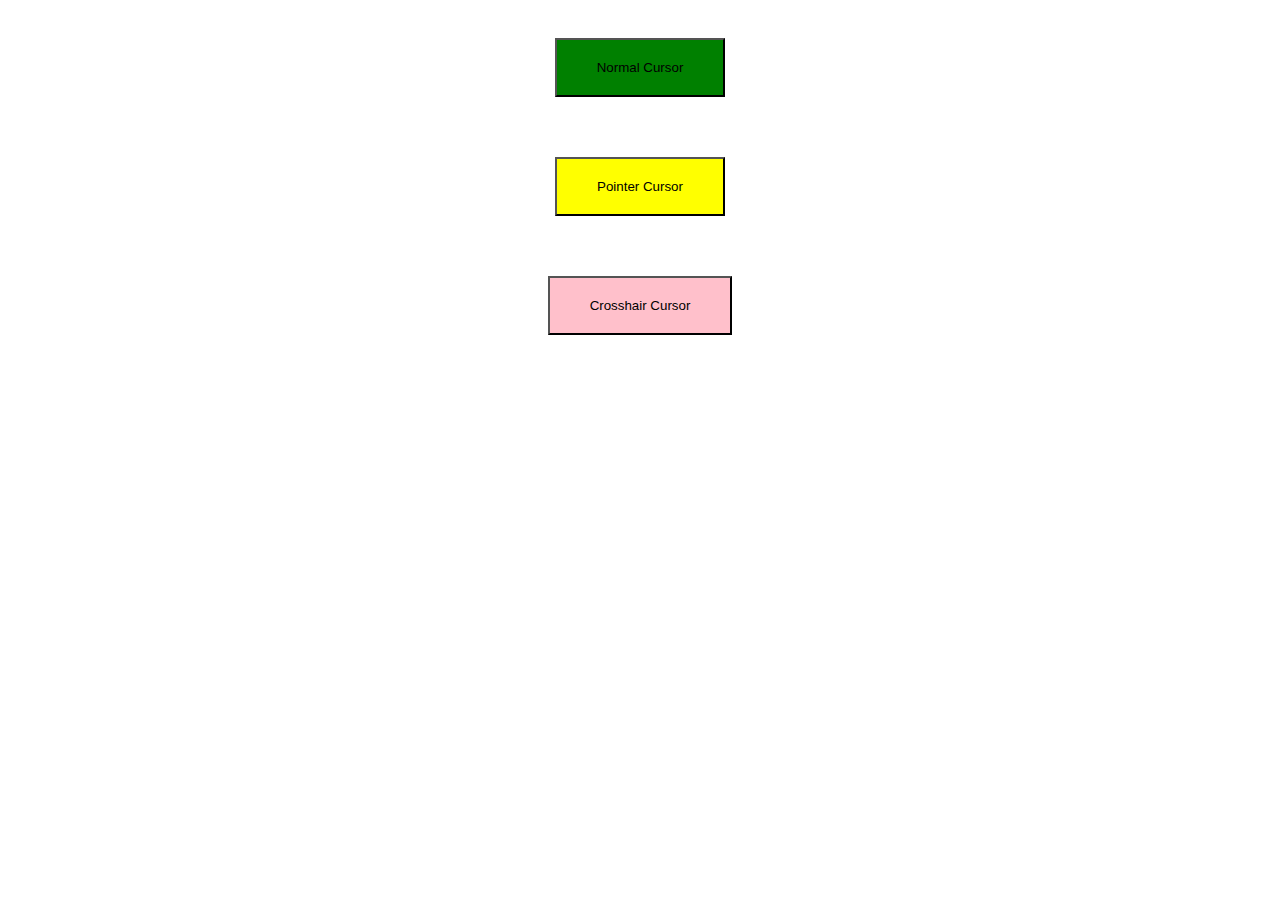
<file: day10/index.html>
<!DOCTYPE html>
<html lang="en">
<head>
    <meta charset="UTF-8">
    <meta name="viewport" content="width=device-width, initial-scale=1.0">
    <title>Document</title>
</head>
<body>
    <div style="display: flex; align-items: center; justify-content: center; flex-direction: column; ">
        <button style="padding: 20px 40px; background-color: green; margin: 30px;">Normal Cursor</button>
        <button style="padding: 20px 40px; background-color: yellow; cursor: pointer; margin: 30px;">Pointer Cursor</button>
        <button style="padding: 20px 40px; background-color: pink; cursor: crosshair; margin: 30px;">Crosshair Cursor</button>

    </div>
</body>
</html>
</file>
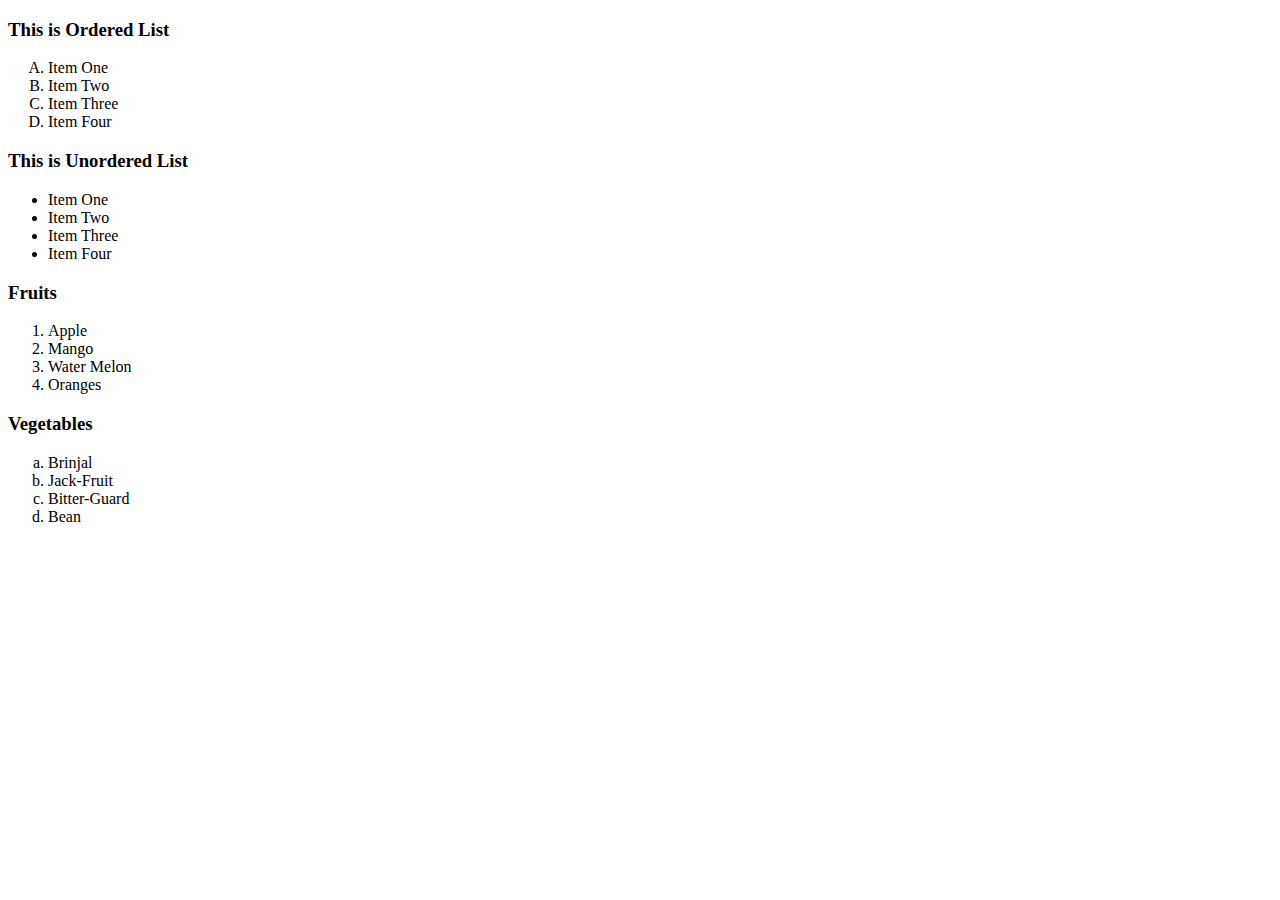
<file: day2/index.html>
<!DOCTYPE html>
<html lang="en">
<head>
    <meta charset="UTF-8">
    <meta name="viewport" content="width=device-width, initial-scale=1.0">
    <title>Document</title>
</head>
<body>
   <!-- Task One -->
   <!-- Ordered Lists and Unordered Lists  -->
    <h3>This is Ordered List</h3>
    <ol type="A">
        <li>Item One</li>
        <li>Item Two</li>
        <li>Item Three</li>
        <li>Item Four</li>
    </ol>
    <h3>This is Unordered List</h3>
    <ul>
        <li>Item One</li>
        <li>Item Two</li>
        <li>Item Three</li>
        <li>Item Four</li>
    </ul>


    <!-- Task Two -->
     <!-- Different List Styles of Ordered List -->
      <h3>Fruits</h3>
     <ol type="1">
        <li>Apple</li>
        <li>Mango</li>
        <li>Water Melon</li>
        <li>Oranges</li>
      </ol>

      <h3>Vegetables</h3>
      <ol type="a">
        <li>Brinjal</li>
        <li>Jack-Fruit</li>
        <li>Bitter-Guard</li>
        <li>Bean</li>
      </ol>

    





</body>
</html>
</file>
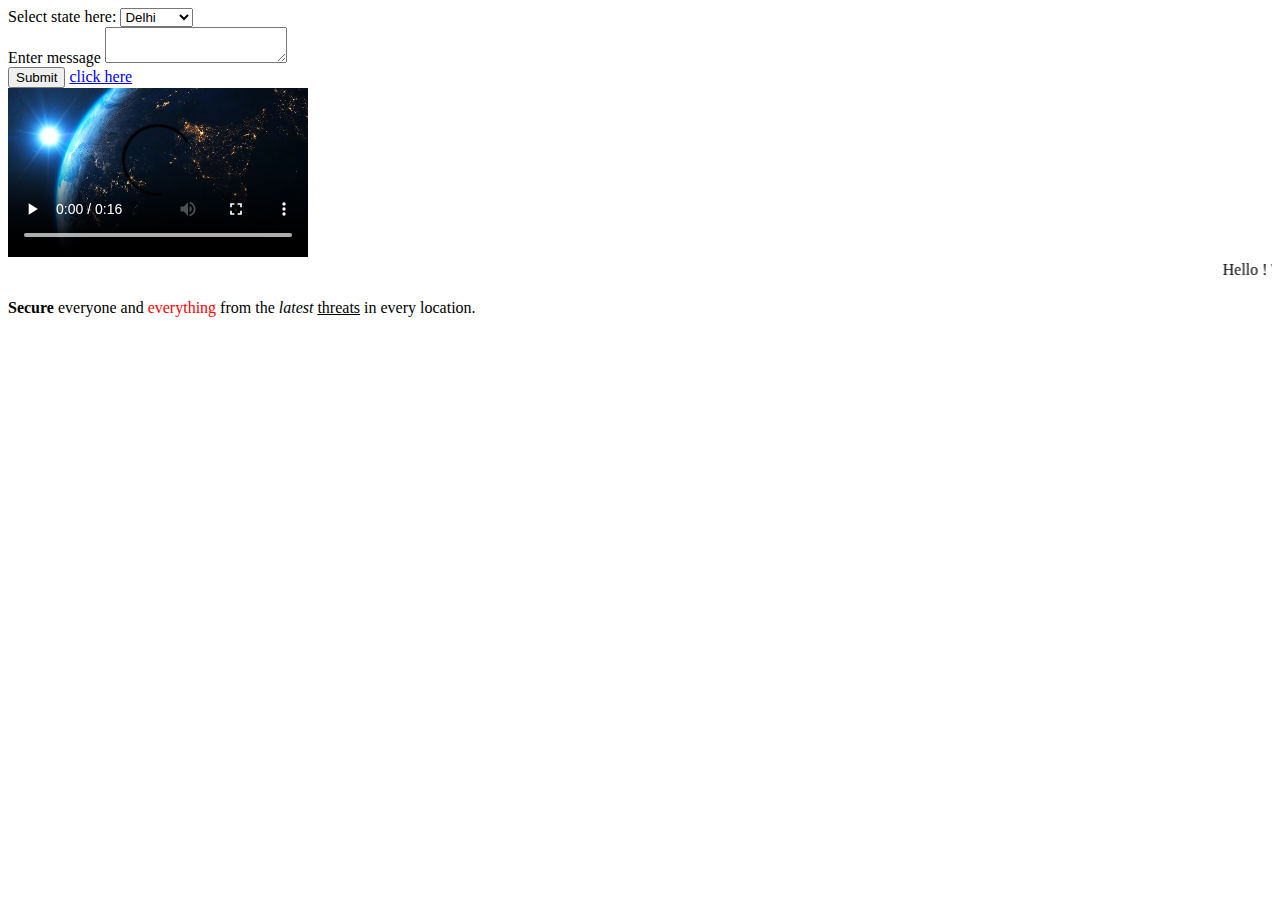
<file: day3/index.html>
<!DOCTYPE html>
<html lang="en">
<head>
    <meta charset="UTF-8">
    <meta name="viewport" content="width=device-width, initial-scale=1.0">
    <title>Document</title>
</head>
<body>

   <!-- buttons and textarea -->
    <label for="">Select state here: </label>
    <select name="" id="">
        <option value="Delhi">Delhi</option>
        <option value="Haryana">Haryana</option>
        <option value="Punjab">Punjab</option>
    </select>
    <br>
    <label for="">Enter message</label>
    <textarea name="" id=""></textarea>
    <br>
    <button>Submit</button>

    <!-- anchor tag -->
     <a target="_blank" href="https://www.google.com">click here</a>

     <!-- Sematic tags -->
      <header>
        <nav>

        </nav>
      </header>
      <section>

      </section>
      <aside>

      </aside>
      <article>

      </article>

      <!-- adding audios and videos -->
       <video src="space.mp4" controls width="300" autoplay ></video>

       <!-- marquee -->
       <marquee behavior="" direction="">Hello ! This is Vishal Saini</marquee>


        <!-- text styling attributes -->
         <!-- BOLD -->
         <p><b>Secure</b> everyone and <span style="color: red;">everything</span> from the <i>latest</i>   <u>threats</u> in every location. </p>
          


</body>
</html>
</file>
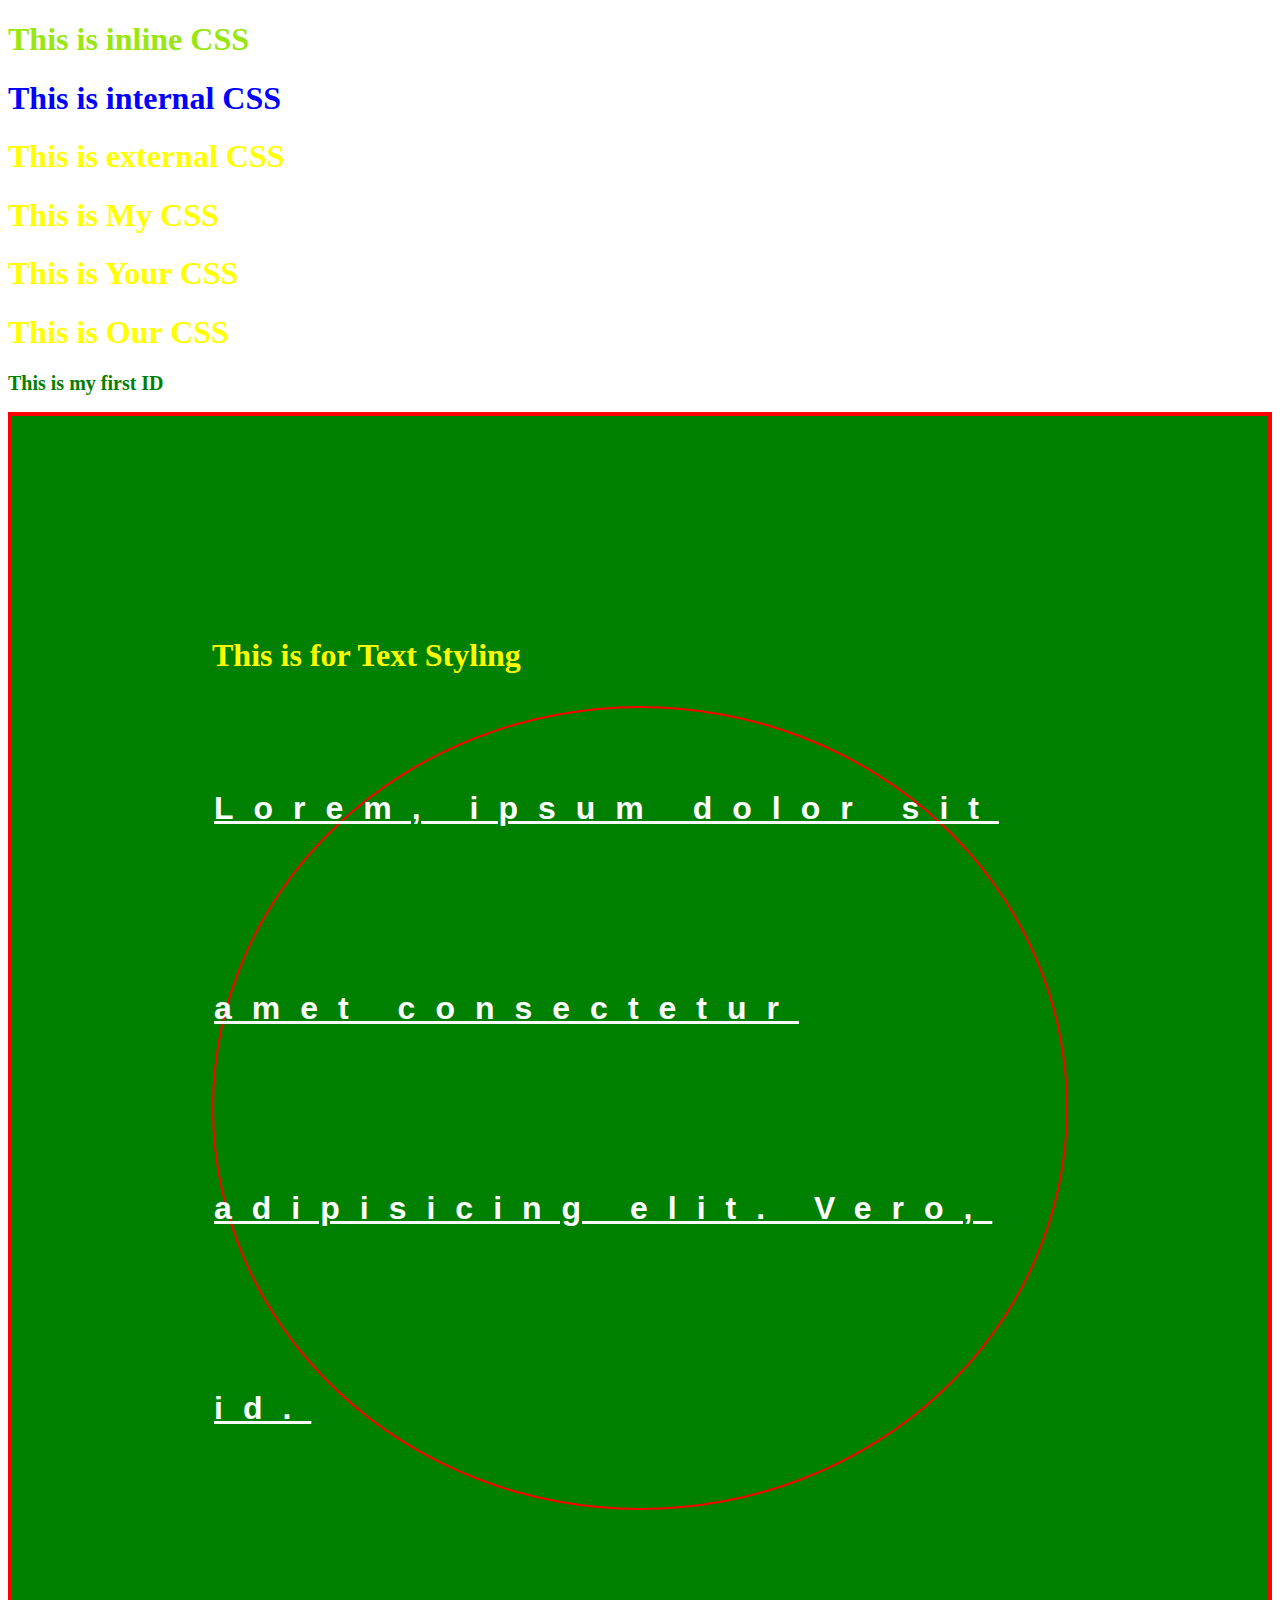
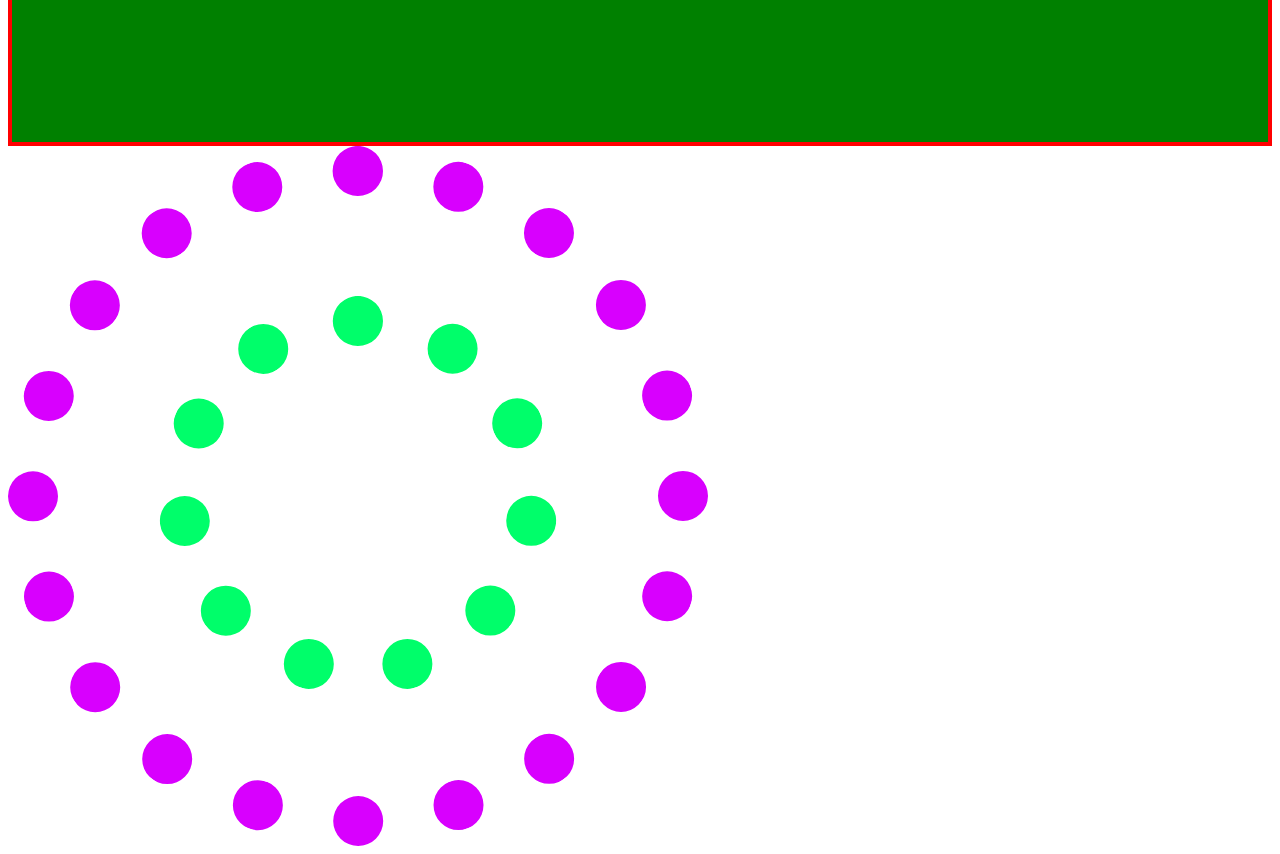
<file: day4/index.html>
<!DOCTYPE html>
<html lang="en">

<head>
    <meta charset="UTF-8">
    <meta name="viewport" content="width=device-width, initial-scale=1.0">
    <link rel="stylesheet" href="style.css">
    <title>Document</title>
    <!-- Here is internal CSS -->
    <style>
        .internal {
            color: blue;
        }
    </style>
</head>

<body>
   

    <!-- inline CSS -->
    <h1 style="color: rgb(152, 231, 18);">This is inline CSS</h1>

    <!-- Internal CSS -->
    <h1 class="internal">This is internal CSS</h1>

    <!-- External CSS -->
    <h1 class="external">This is external CSS</h1>
    <h1 class="external">This is My CSS</h1>
    <h1 class="external">This is Your CSS</h1>
    <h1 class="external">This is Our CSS</h1>


    <h2 id="myID">This is my first ID</h2>

    <!-- id and class -->

    <!-- inline and block -->

    <!-- Text Styling -->
    <div class="div1">
        <h1 class="heading">This is for Text Styling</h1>
        <p class="p1">Lorem, ipsum dolor sit amet consectetur adipisicing elit. Vero, id.</p>
    </div>

    <div class="circle">
        
    </div>
    <div class="circle">

    </div>
    <div class="circle">

    </div>
    <div class="circle">

    </div>
    <div class="circle2">
        <div class="circle3">

        </div>
    </div>
   

</body>

</html>
</file>
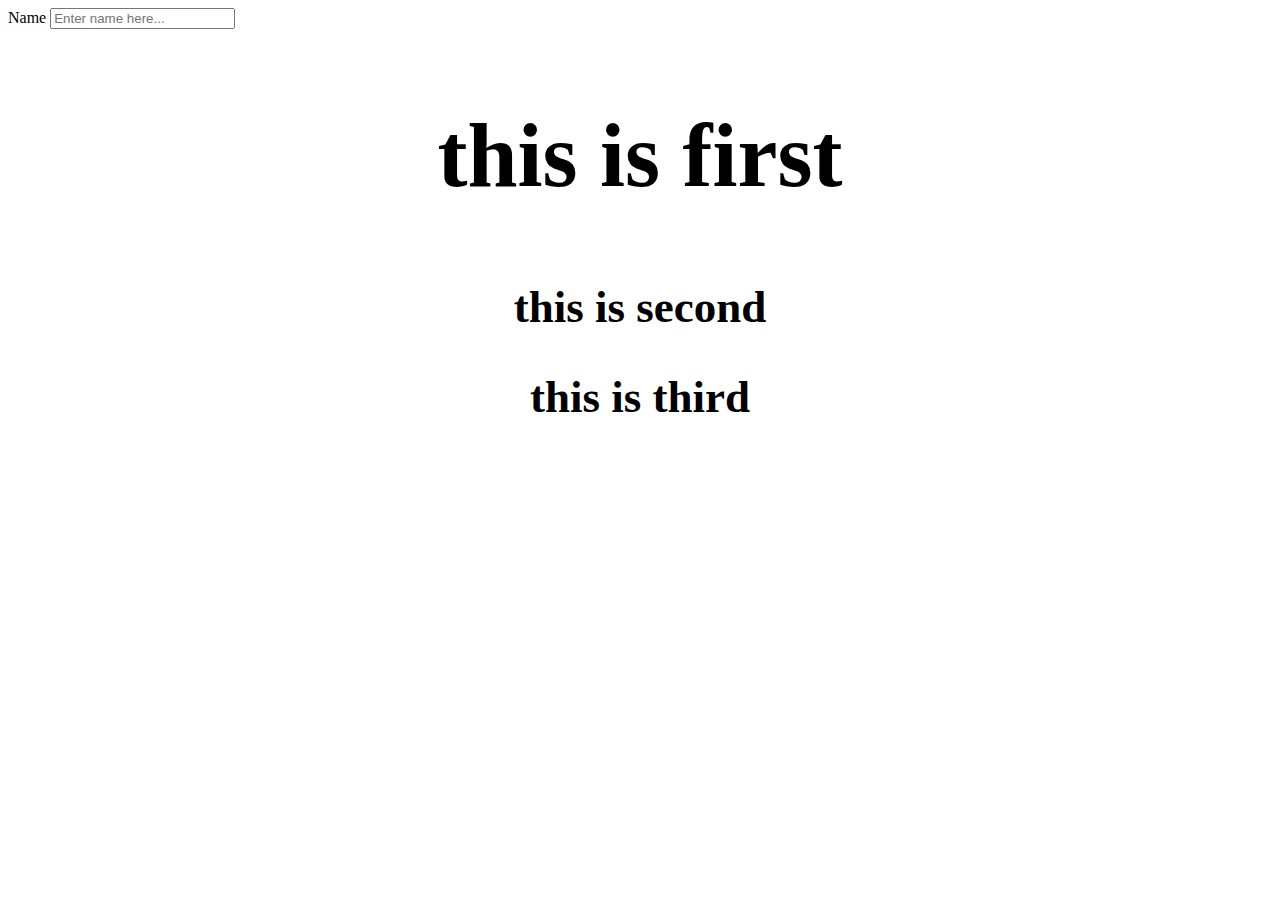
<file: day5/index.html>
<!DOCTYPE html>
<html lang="en">

<head>
    <meta charset="UTF-8">
    <meta name="viewport" content="width=device-width, initial-scale=1.0">
    <title>Document</title>
    <link rel="stylesheet" href="style.css">
</head>

<body>

    <!-- <div class="div1">
        <p class="p1">Lorem ipsum dolor, sit amet consectetur adipisicing elit. Illum, consectetur. Porro quos ducimus magni harum nisi culpa rerum dolore amet, molestiae optio molestias incidunt aut, explicabo omnis. Praesentium amet magnam ab ipsum. Nisi architecto id magni sapiente animi fugit numquam, vel unde? Veritatis..</p>
    </div> -->
    <label for="">Name
        <input placeholder="Enter name here..." type="text">
    </label>
    <div class="container">
        <h2 class="first">this is first</h2>
        <h2 class="second">this is second</h2>
        <h2 class="third">this is third</h2>
    </div>


    
</body>

</html>
</file>
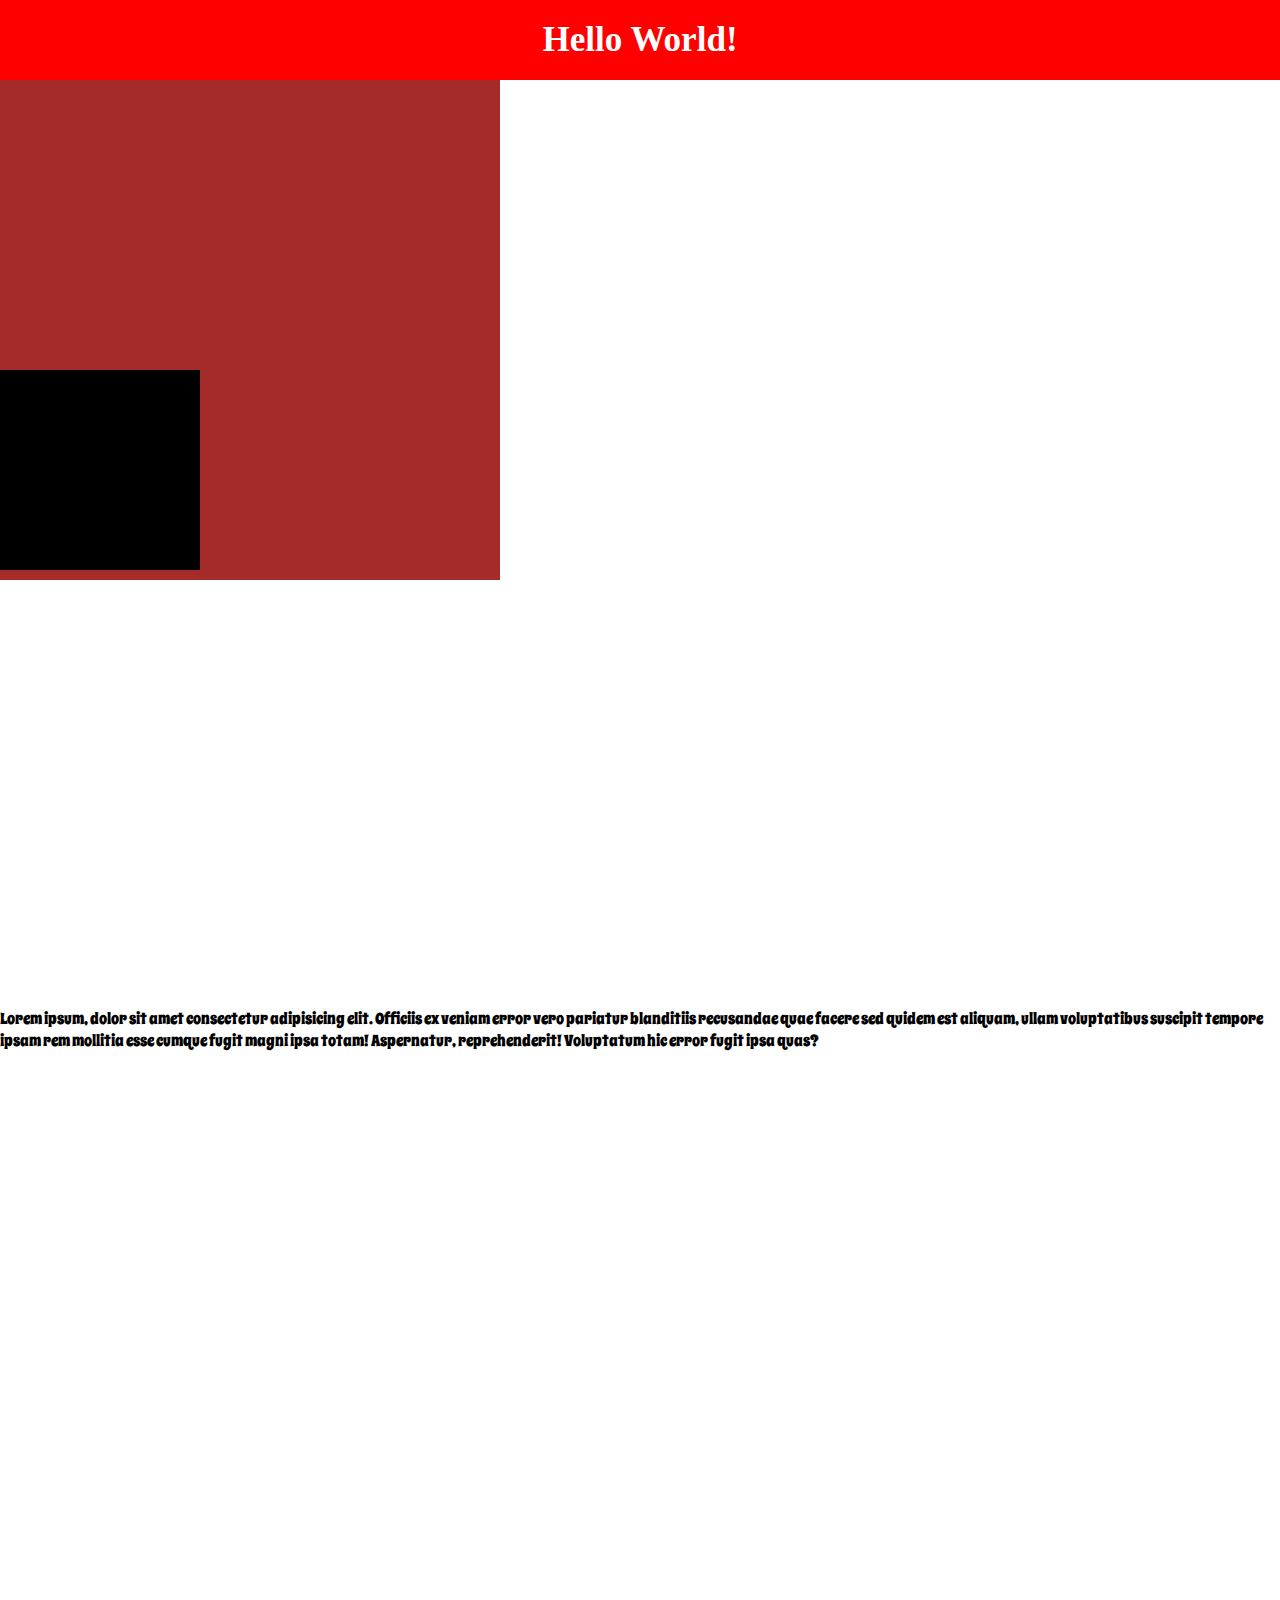
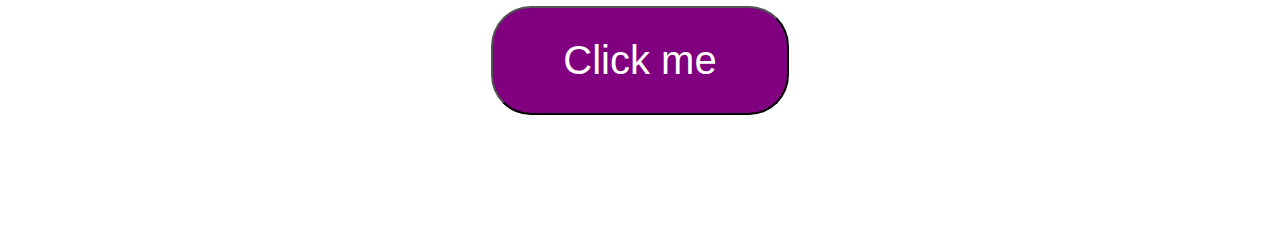
<file: day6/index.html>
<!DOCTYPE html>
<html lang="en">
<head>
    <meta charset="UTF-8">
    <meta name="viewport" content="width=device-width, initial-scale=1.0">
    <title>responsive design</title>
    <link rel="stylesheet" href="style.css">
</head>
<body>
    <div class="container">
        <h3 class="title">Hello World!</h3>
       
    </div>

    <div class="parent">
        <div class="child">
            
        </div>
    </div>
    <p class="aboutMe">
        Lorem ipsum, dolor sit amet consectetur adipisicing elit. Officiis ex veniam error vero pariatur blanditiis recusandae quae facere sed quidem est aliquam, ullam voluptatibus suscipit tempore ipsam rem mollitia esse cumque fugit magni ipsa totam! Aspernatur, reprehenderit! Voluptatum hic error fugit ipsa quas?
    </p>

   <div class="box">
    <button class="btn">
Click me
    </button>
   </div>
</body>
</html>
</file>
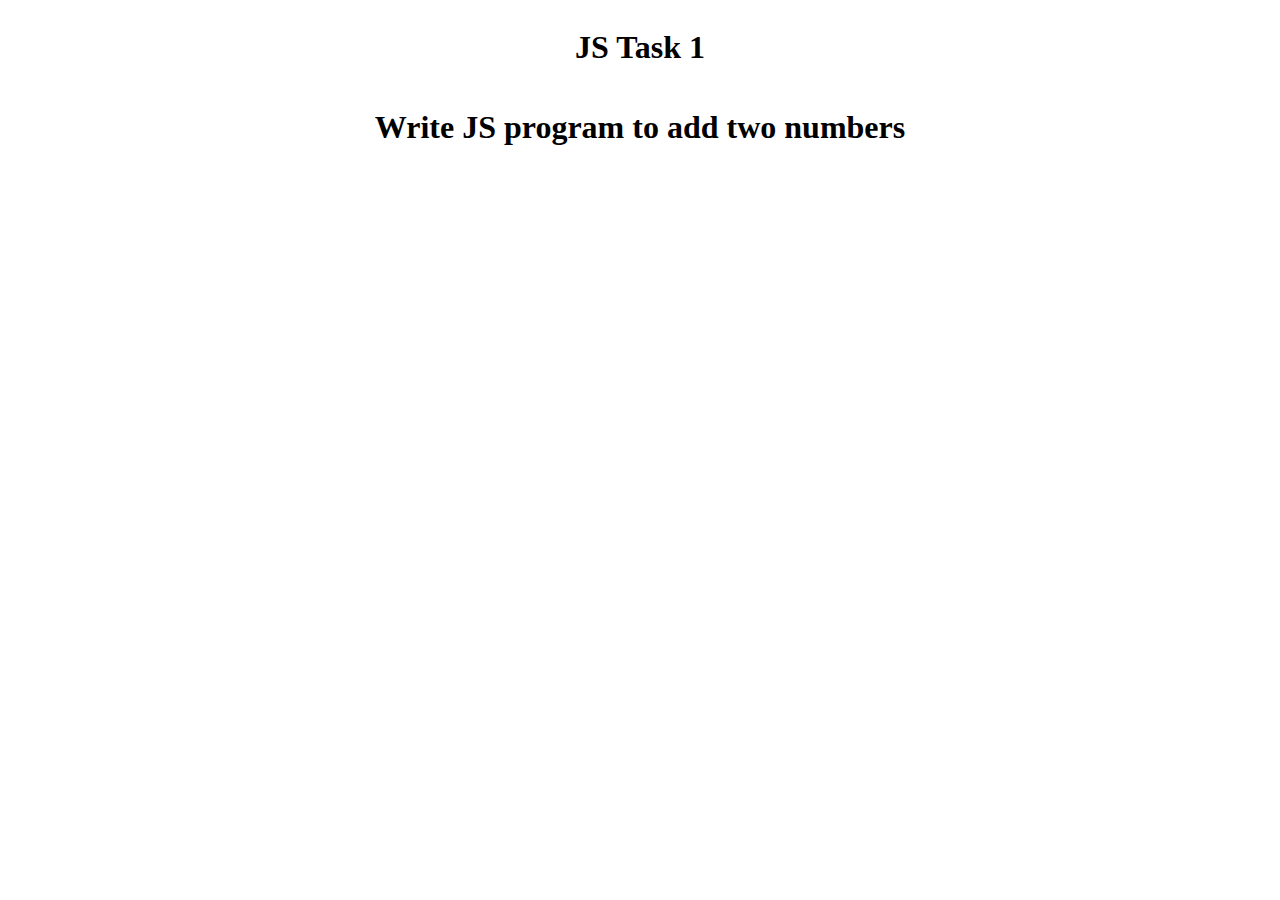
<file: day7/index.html>
<!DOCTYPE html>
<html lang="en">

<head>
    <meta charset="UTF-8">
    <meta name="viewport" content="width=device-width, initial-scale=1.0">
    <title>Document</title>
</head>

<body>
    <div class="center" style="display: flex;align-items: center;justify-content: center; flex-direction: column;">

        <h1>JS Task 1</h1>
        <h1>Write JS program to add two numbers</h1>

    </div>

    <script>


        console.log("Hello World!")

        // let var const



        
        // This is normal function
        function myFunction(){
            console.log("This is normal function")
        }
        // calling the myFunction
        myFunction()

        // This is normal function
        const myFunction2=()=>{
            console.log("This is arrow function")
        }

        // function to add two numbers
        const add= (a, b)=>{
           let c = a + b;
            return c
        }
        const sum = add(10,20)
        console.log("Sum is: ",sum)



        const votefun = (age)=>{
                if(age>=18){
                    console.log("Eligible for vote")
                }
                else{
                    console.log("Not Eligible for vote")
                }
        }

                age(23)
    </script>


</body>

</html>
</file>
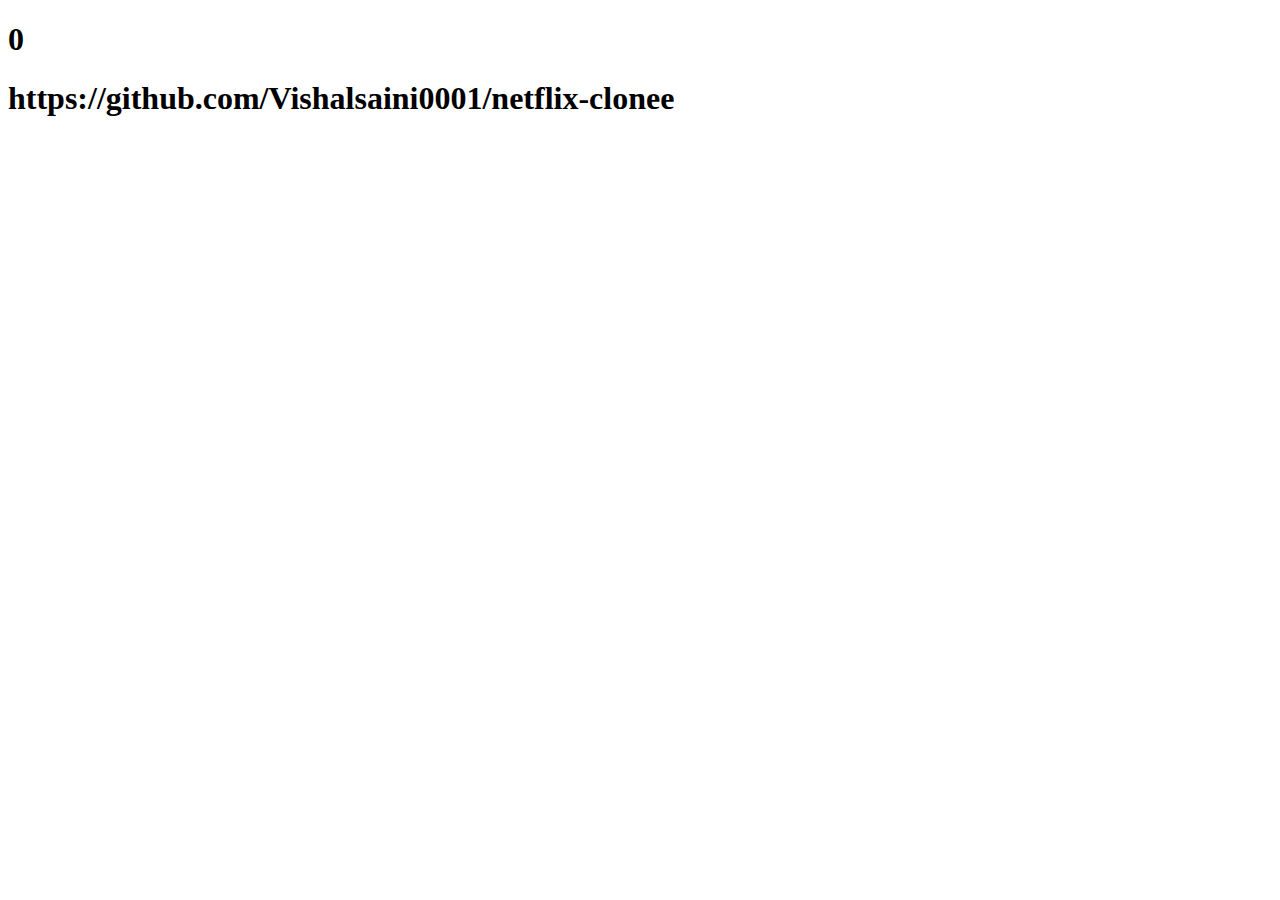
<file: day8/index.html>
<!DOCTYPE html>
<html lang="en">

<head>
    <meta charset="UTF-8">
    <meta name="viewport" content="width=device-width, initial-scale=1.0">
    <title>Document</title>
    
</head>

<body>
    <h1 id="time">0</h1>
    <h1 id="">https://github.com/Vishalsaini0001/netflix-clonee</h1>
    <!-- Javascript starts here -->
    <script>
        // this is name change function
        const changename = () => {
            document.getElementById('name').innerHTML = "Vishal Saini"
        }
        // this is setInterval 
        setInterval(()=>{
            changename();
        },5000)

        // Timing Function Starts Here
        let sec=0
        const changeTime=()=>{
            sec=sec+1;
            document.getElementById('time').innerHTML=sec
        }

        setInterval(()=>{
            console.log("hello world!")
            console.log("")
            changeTime(); 
        },5000)

        // eval
        let a = 10;
        let b = 20;
        let result = eval( a + b )
        console.log("Result is : ",result)
    </script>
    <script src="script.js"></script>
</body>

</html>
</file>
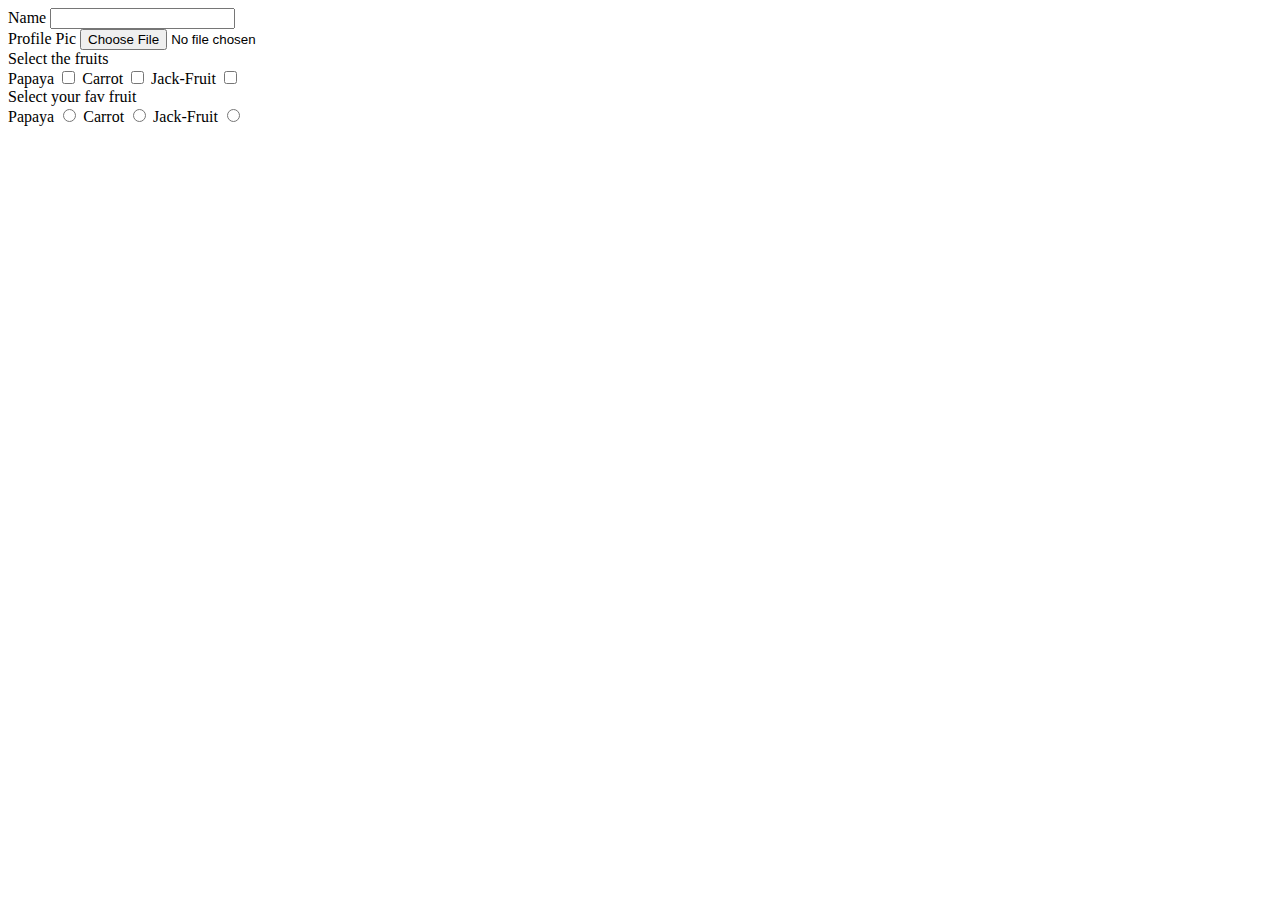
<file: day2/forms.html>
<!DOCTYPE html>
<html lang="en">
<head>
    <meta charset="UTF-8">
    <meta name="viewport" content="width=device-width, initial-scale=1.0">
    <title>Forms</title>
</head>
<body>
    <!-- Forms Start here -->
    <form action="">
        <label for="">Name</label>
        <input type="text">

        <br>

        <label for="">Profile Pic</label>
        <input type="file">
        <br>
        <!-- Chekbox and radio buttons -->
         <label for="">Select the fruits</label>
         <br>
         <label for="Papaya"> Papaya</label>
         <input id="Papaya" type="checkbox" name="fruits">

         <label for="Carrot"> Carrot</label>
         <input id="Carrot" type="checkbox" name="fruits">

         <label for="Jack-Fruit"> Jack-Fruit</label>
         <input id="Jack-Fruit" type="checkbox" name="fruits">

<br>

         <label for="">Select your fav fruit</label>
         <br>
         <label for="Papaya"> Papaya</label>
         <input id="Papaya" type="radio" name="fruits">

         <label for="Carrot"> Carrot</label>
         <input id="Carrot" type="radio" name="fruits">

         <label for="Jack-Fruit"> Jack-Fruit</label>
         <input id="Jack-Fruit" type="radio" name="fruits">
    </form>
</body>
</html>
</file>
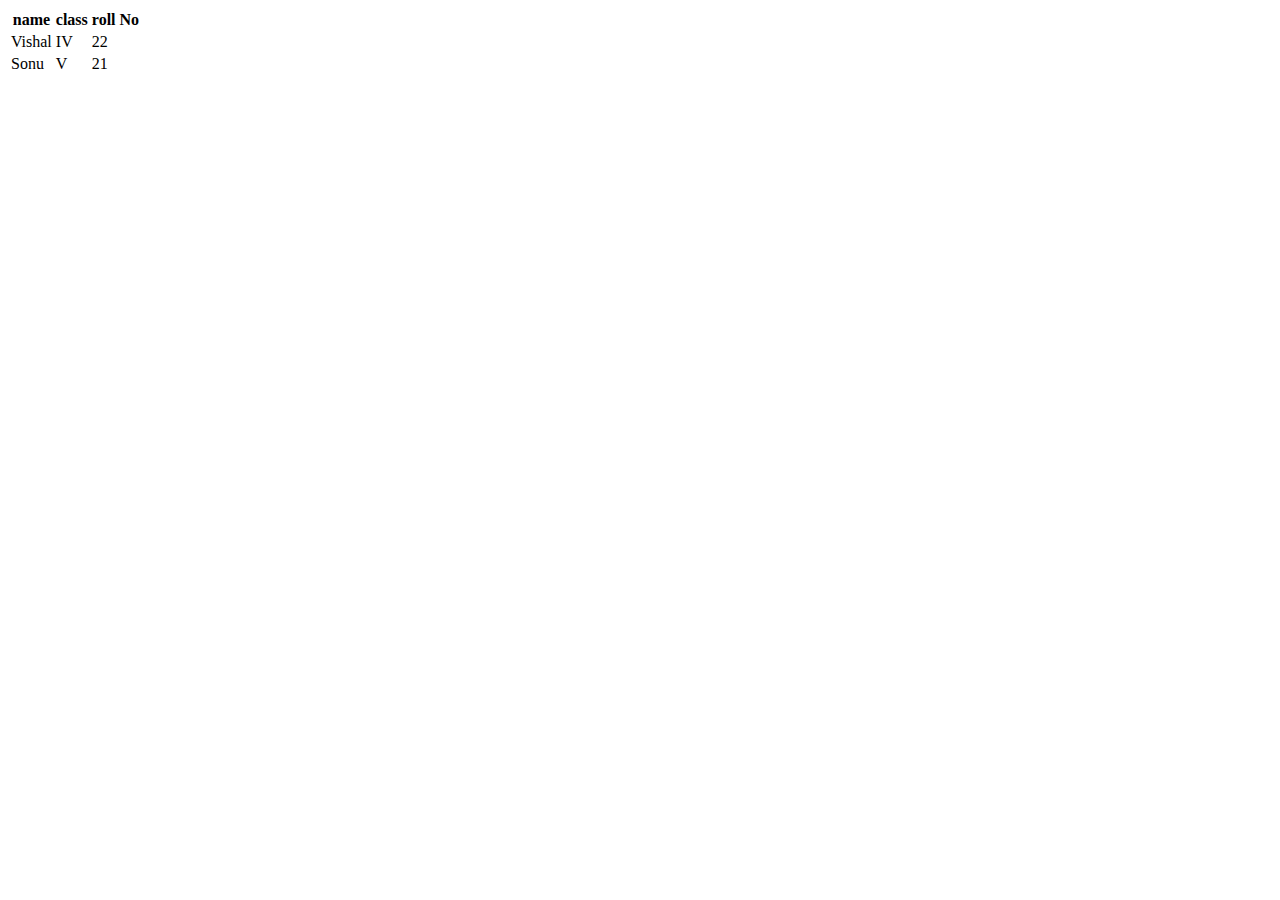
<file: day2/tables.html>
<!DOCTYPE html>
<html lang="en">
<head>
    <meta charset="UTF-8">
    <meta name="viewport" content="width=device-width, initial-scale=1.0">
    <title>Document</title>
</head>
<body>
      <!-- Tables -->
      <!-- what are rows and columns -->
       <table>
        <!-- table heading starts here -->
            <thead>
                <tr>
                    <th>name</th>
                    <th>class</th>
                    <th>roll No</th>
                </tr>
            </thead>
            <!-- Table body starts here -->
            <tbody>
                <!-- first Row -->
                <tr>
                    <td>Vishal</td>
                    <td>IV</td>
                    <td>22</td>
                </tr>
                <!-- Second Row -->
                <tr>
                    <td>Sonu</td>
                    <td>V</td>
                    <td>21</td>
                </tr>
            </tbody>
       </table>

</body>
</html>
</file>
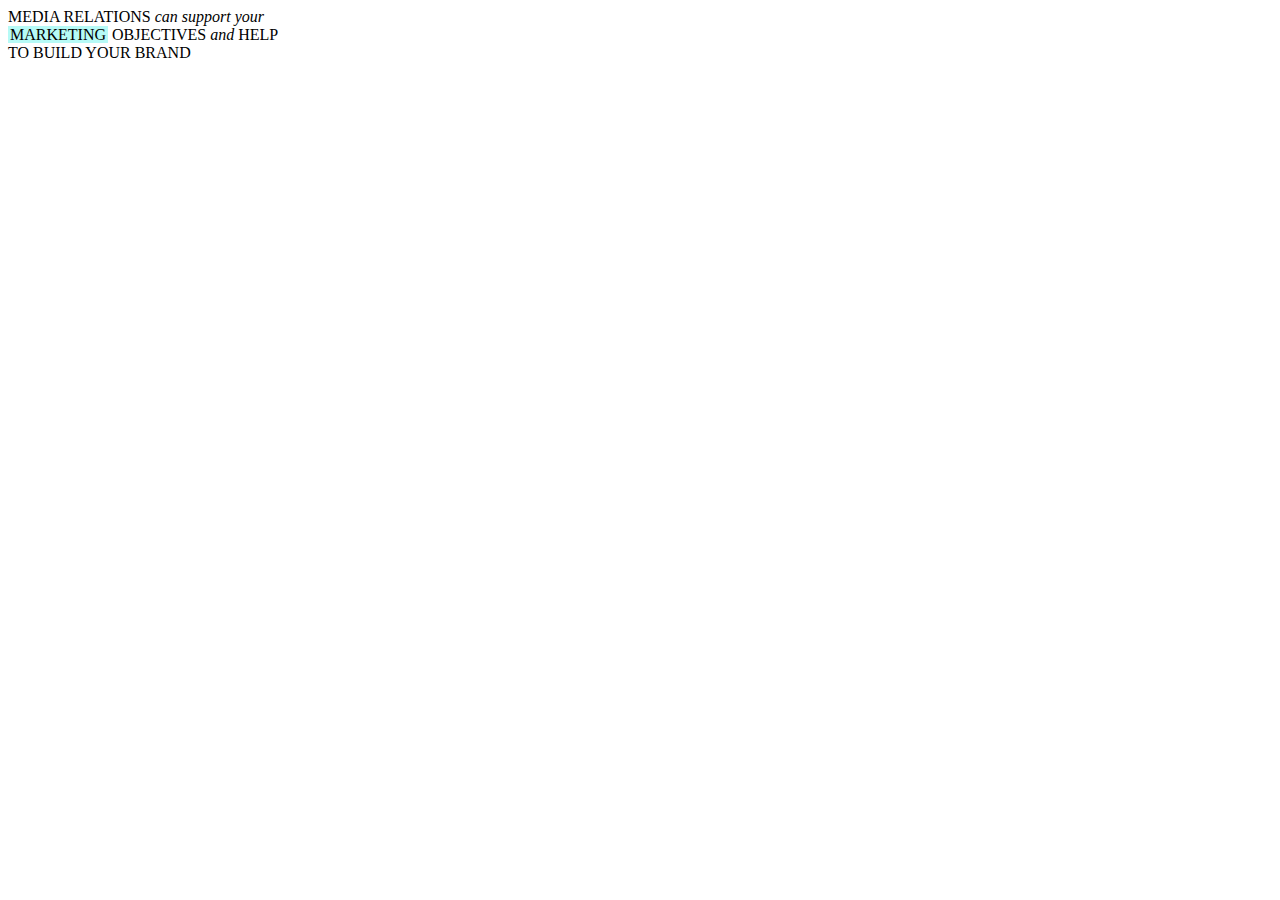
<file: day3/jinga.html>
<!DOCTYPE html>
<html lang="en">
<head>
    <meta charset="UTF-8">
    <meta name="viewport" content="width=device-width, initial-scale=1.0">
    <title>Document</title>
</head>
<body>
    MEDIA RELATIONS
    <span
      style="
        font-style: italic;
        font-family: sherif;
        font-weight: 300 !important;
      "
      >can support your</span
    >
    <br>
    <span class="bg-color-text" style="background-color: #b6faf6; padding: 0px 2px;">MARKETING</span> OBJECTIVES
    <span style="font-style: italic; font-weight: 100; font-family: serif;">and</span>
    <span class="circled-text">HELP</span> <br> TO
    <span
    class="borderWood"
      >BUILD YOUR BRAND</span
    >

    <style>

    </style>
</body>
</html>
</file>
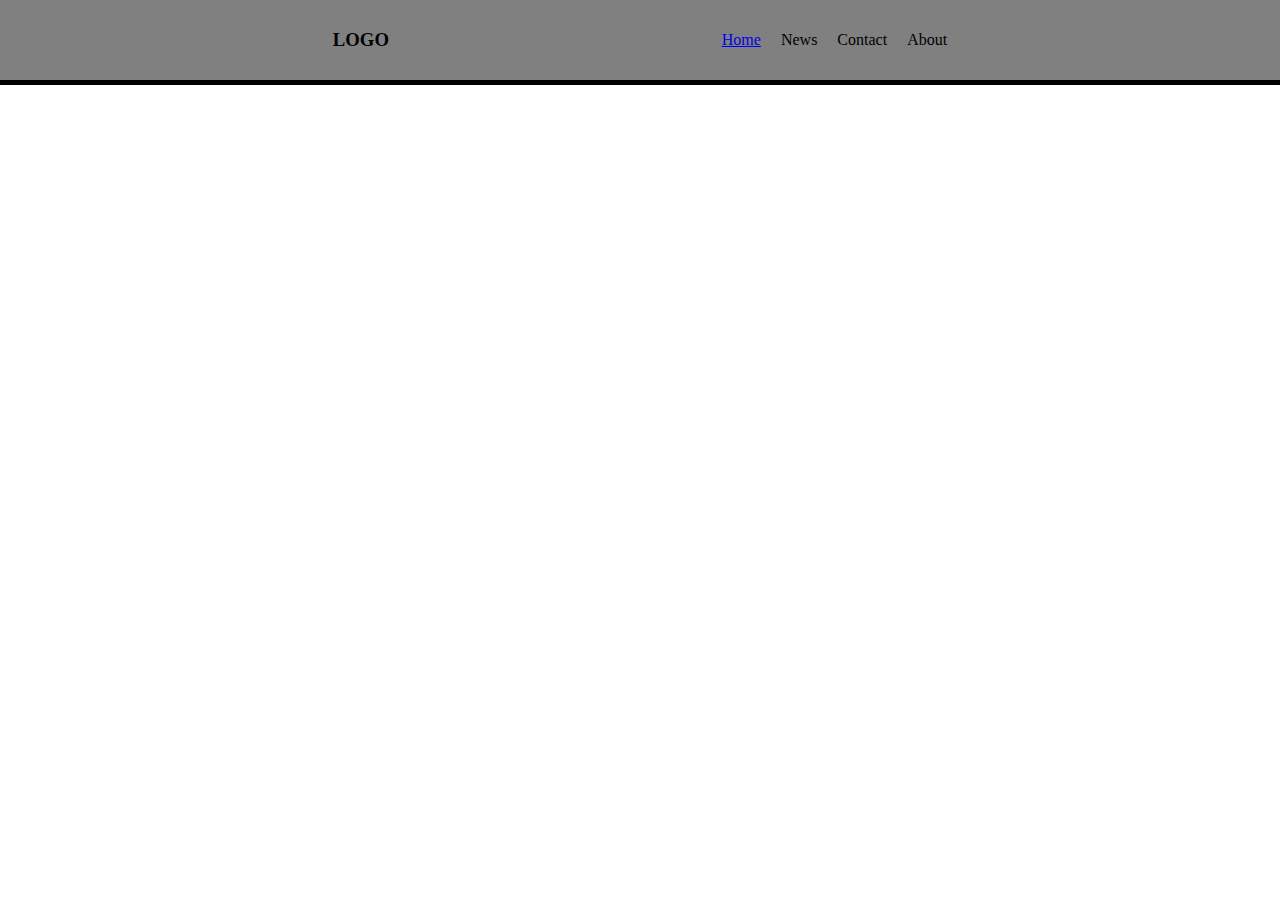
<file: day5/navbar.html>
<!DOCTYPE html>
<html lang="en">
<head>
    <meta charset="UTF-8">
    <meta name="viewport" content="width=device-width, initial-scale=1.0">
    <title>Document</title>
    <link rel="stylesheet" href="navbar.css">
</head>
<body>
    <header>
        <nav class="navbar">
            <h3>LOGO</h3>

            <ul class="navbar-items">
                <li class="navbar-item">  <a target="_blank" href="home.html">Home</a>   </li>
                <li class="navbar-item">News</li>
                <li class="navbar-item">Contact</li>
                <li class="navbar-item">About</li>

            </ul>

        </nav>
    </header>
</body>
</html>
</file>
<file: day4/style.css>
.external{
    color: yellow;
}

#myID{
    font-size: 20px;
    color: green;
}


.div1{
   border: 4px solid red;
    background-color: green;
    padding: 200px;
}

.heading{
    color: yellow;

}
.p1{
    color: white;
    font-size: 32px;
    font-family: sans-serif;
    letter-spacing: 20px;
    font-weight: bold;
    line-height: 200px;
    /* text-transform: capitalize; */
    /* text-transform: lowercase; */
    /* text-transform: uppercase; */
    text-decoration: underline;
    border: 2px solid red;
    border-radius: 100%;
    
    
}

.circle2{
    display: flex;
    align-items: center;
    justify-content: center; 
    height: 600px;
    width: 600px;
    border-radius: 100%;
    border: 50px dotted rgb(216, 0, 254);
}
.circle3{
    height: 300px;
    width: 300px;
    border-radius: 100%;
    border: 50px dotted rgb(0, 254, 106);
}
</file>
<file: day5/style.css>
/* .div1{
    padding: 100px;
    background-color: red;
    background-image: url('https://images.pexels.com/photos/247599/pexels-photo-247599.jpeg?auto=compress&cs=tinysrgb&w=1260&h=750&dpr=1');
    background-repeat: no-repeat;
    background-size: cover;
    background-position: center;


}
.p1{
   
    text-align: left;
    color: rgb(255, 255, 255);
    font-weight: 600;
    font-size: 32px;
} */

.container{
    font-size: 30px;
    text-align: center;
}
.first{
    font-size: 3em;
}
</file>
<file: day6/style.css>
@import url('https://fonts.googleapis.com/css2?family=Spicy+Rice&display=swap');

*{
    margin: 0px;
    padding: 0px;
}

.container{
    width: 100%;
    height: 80px;
    display: flex;
    justify-content: center;
    align-items: center;
    font-size: 30px;
    background-color: red;
    color: white;


    position: sticky;
    top: 0px;
 
}

.box{
    display: flex;
    align-items: center;
    justify-content: center;
    height: 40vh;
}

.btn{
    padding: 30px 70px;
    background-color: purple;
    font-size: 40px;
    color: white;
    border-radius: 40px;
}

.title{
    position: relative;
    top: 0px;
}

.parent{
    position: relative;
    width: 500px;
    height: 500px; 
    background-color: brown;
}

.child{
    width: 200px;
    height: 200px;
    background-color: black;
    position: absolute;
    bottom: 10px;
    right: 1k0px;
}
/* hover effect on .btn class */
.btn:hover{
    background-color: red;
    transition: 20ms;
}

.btn:active{
    background-color: rgb(12, 234, 93);
}


@media only  screen and (max-width: 768px) {
    .container{
        background-color: blue;
        font-size: 20px;
    }
}
.aboutMe{
    font-family: "Spicy Rice", serif;
    font-weight: 400;
    font-style: normal;
    height: 100vh;
    display: flex;
    align-items: center;
    justify-content: center;
}
</file>
<file: day5/navbar.css>
*{
    margin: 0px;
    padding: 0px;
}

.navbar{
    display: flex;
    justify-content: space-evenly;
    background-color: gray;
    border-bottom:5px solid black;
    height: 80px;
    align-items: center;
}

.navbar-items{
    display: flex;
    gap: 20px;
}

.navbar-item{
    list-style-type: none;
}
</file>
